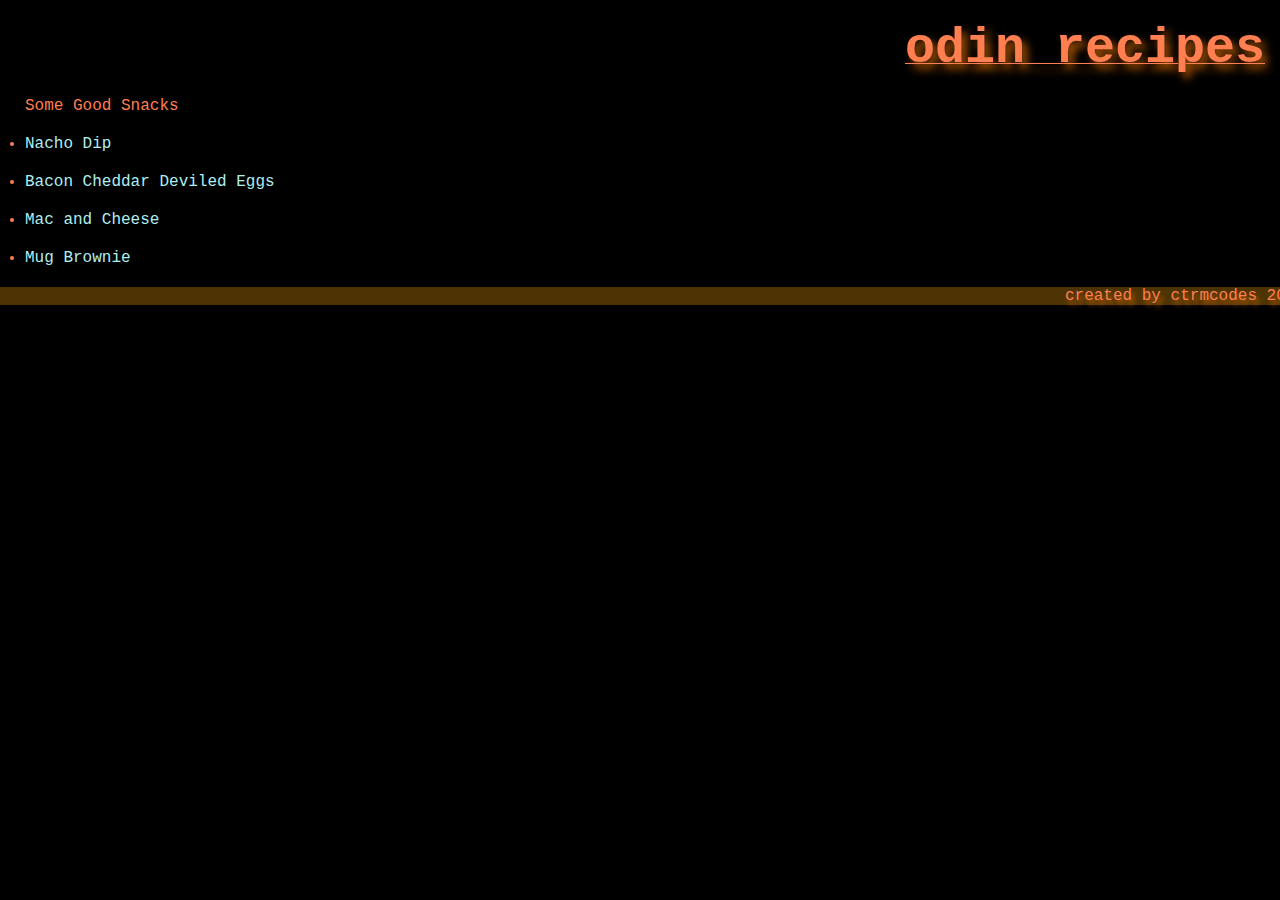
<file: index.html>
<!DOCTYPE html>
<html lang="en">
<head>
    <meta charset="UTF-8">
    <meta http-equiv="X-UA-Compatible" content="IE=edge">
    <meta name="viewport" content="width=device-width, initial-scale=1.0">
    <link rel="stylesheet" href="styles.css">
    <title>Document</title>
</head>
<body>
<!-- https://ctrmcodes.github.io/odin-recipes/ -->

    <h1 class="recipe">odin recipes</h1>
    
    <ul id="nav">Some Good Snacks</ul>
    <li>
        <a href="./recipes/nacho-dip.html">Nacho Dip</a>
    </li>
    <li>
        <a href="./recipes/deviledeggs.html">Bacon Cheddar Deviled Eggs</a>
    </li>
    <li>
        <a href="./recipes/macandcheese.html">Mac and Cheese</a>
    </li>
    <li>
        <a href="./recipes/mugbrownie.html">Mug Brownie</a>
    </li>

</body>

<footer>
    <p>created by ctrmcodes 2023</p>
</footer>
</html>
</file>
<file: styles.css>
* {
    background-color: black;
    margin: 0px;
    padding: 0px;
    color: coral;
    font-family: 'Courier New', Courier, monospace;
}


p, h1, h3, h4, ul, ol, li {
    margin-left: 25px;
    margin-right: 15px;
    margin-top: 20px;
    margin-bottom: 5px;
    text-align: left;
    font-size: 16px;
}

h2 {
    background-color: rgba(78, 52, 5, 0.817);
    width: 100%;
    margin-right: 0%;
    padding-right: 0%;
}
body {
    height: 90%;
}

a:link {
    color: paleturquoise;
    text-decoration: none;
}

a:visited {
    color: white;
}

a:hover {
    text-decoration: underline;
    color: rgb(240, 102, 4);
}

a:active{
    color: rgb(189, 4, 4);
}

li a {
    color: coral;
}

.heading {
    font-weight: 800;
    font-size: 20px;
    margin-right: 20px;
    text-shadow: 3px 5px 5px rgba(214, 105, 3, 0.837)
}

img {
    width: 400px;
    height: auto;
    margin-left: 30%;
    box-shadow: 7px 8px 14px rgba(214, 105, 3, 0.837);
}
.recipe {
    text-align: right;
    text-decoration: underline 1px;
    font-size: 50px;
    text-shadow: 5px 6px 8px rgba(214, 105, 3, 0.837);
}

li {
    text-decoration: none;
}

.ingredients {
    list-style-type: circle;
    width: 100%;
}

.steps {
    margin-left: 20px;
    list-style-type: georgian;
    width: 100%;
}

footer, footer p {
   background-color: rgb(78, 52, 5);
   height: 10%;
   width: 100%;
   bottom: 0px;
   margin-right: 10px;
   margin-bottom: 0px;
   text-align: right;
   text-shadow: 3px 5px 5px rgba(214, 105, 3, 0.837);
}
</file>
